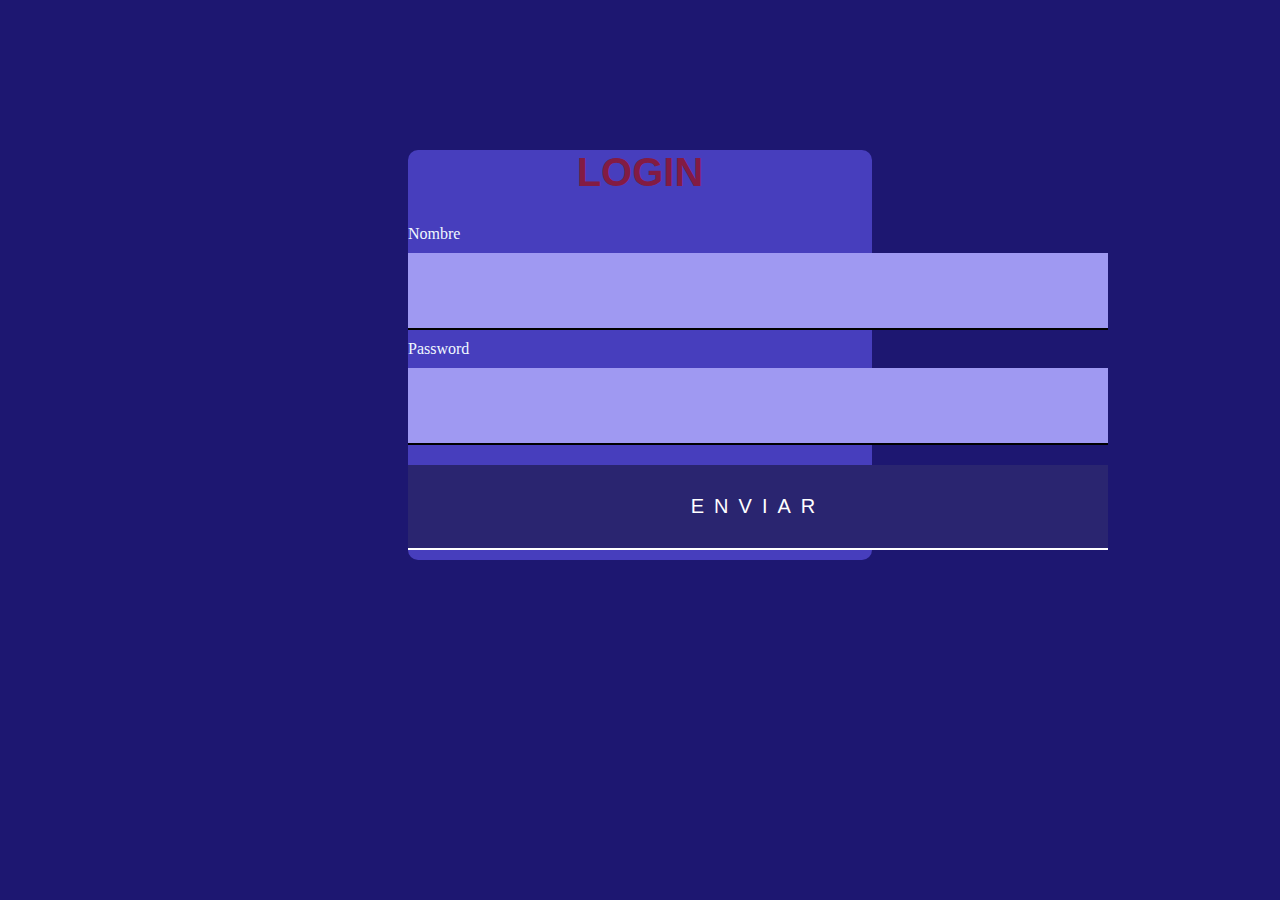
<file: HTML PIPE/Inicio de seccion/index.html>
<!DOCTYPE html>
<html lang="en">


<head>
    <meta charset="UTF-8">
    <meta http-equiv="X-UA-Compatible" content="IE=edge">
    <meta name="viewport" content="width=device-width, initial-scale=1.0">
    <link href="estylo.css" rel="stylesheet">
    <title>Ingreso al perfil</title>

</head>
<body>
    <div class="contenedor"> 
            <h2>LOGIN</h2>
        <form> 
            <div>

            <label for="nombre">Nombre</label> <br>
            <input type="text" id="nombre" name="nombre" required="true"> 
            
            </div>
             
            <div>
            <label for="password">Password</label>               <br>                                                  
            <input type="password" id="password" name="password" required="true">

            </div>  
            
            <div>
                <input type="submit" name="enviar" id="enviar" value="ENVIAR"> 


            </div>                


        </form>
        




    </div>


</html>
</file>
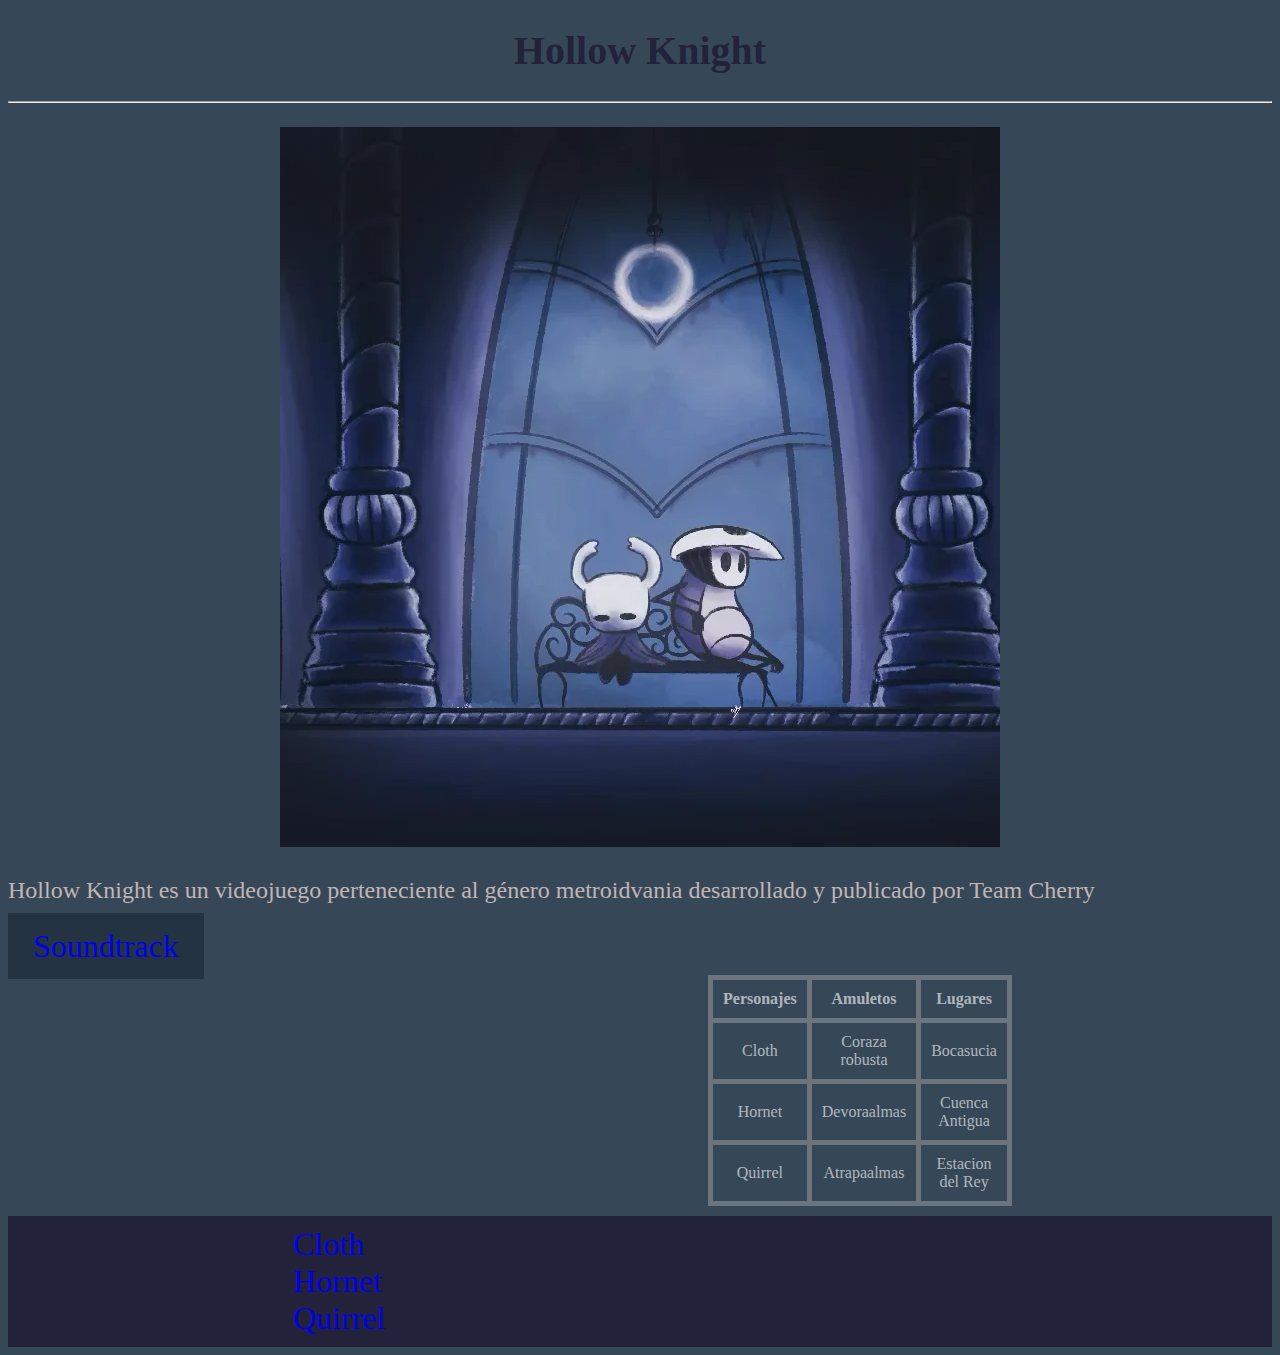
<file: HTML PIPE/Leccion 2/Inicio.html>
<!DOCTYPE html>
<html lang="en">
<head>
    <meta charset="UTF-8">
    <meta http-equiv="X-UA-Compatible" content="IE=edge">
    <meta name="viewport" content="width=device-width, initial-scale=1.0">
    <title> Hollow Knight</title>
    <link href="Css/Styles de la PAG.css" rel="Stylesheet">

    
</head>

<body>
    
    <h1 style="font-family: cursive;">Hollow Knight</h1>
    <hr>
    <p class="centrado"> <img alt="Logotipo Hollow Knight" src="nCehwGB3dkVXYYO1VcKfsOwX_GbTRj1X_oclhV_r7TA.JPG" title="Hollo Knight"> </p>
    <p> Hollow Knight es un videojuego perteneciente al género metroidvania desarrollado y publicado por Team Cherry</p>
    <a style="background-color: rgba(4, 18, 31, 0.384);;" href="https://www.youtube.com/watch?v=IWZktANV-D8">Soundtrack</a>

    <table>
        <th>Personajes</th>
        <th>Amuletos</th>
        <th>Lugares</th>
        
        <tr>
            <td>Cloth</td>
            <td>Coraza robusta</td>
            <td>Bocasucia</td>
        </tr>

        <tr>
            <td>Hornet</td>
            <td>Devoraalmas</td>
            <td>Cuenca Antigua</td>
        </tr>

        <tr>
            <td>Quirrel</td>
            <td>Atrapaalmas</td>
            <td>Estacion del Rey</td>
        </tr>

    </table>
    <ul>

        <li> <a href="https://hollowknight.fandom.com/es/wiki/Cloth?so=search" > Cloth  </a> </li>  
        <li> <a href="https://hollowknight.fandom.com/es/wiki/Hornet"> Hornet </a> </li>
        <li> <a href="https://hollowknight.fandom.com/es/wiki/Quirrel"> Quirrel </a></li>
    
    </ul>
    
</body>




</html>
</file>
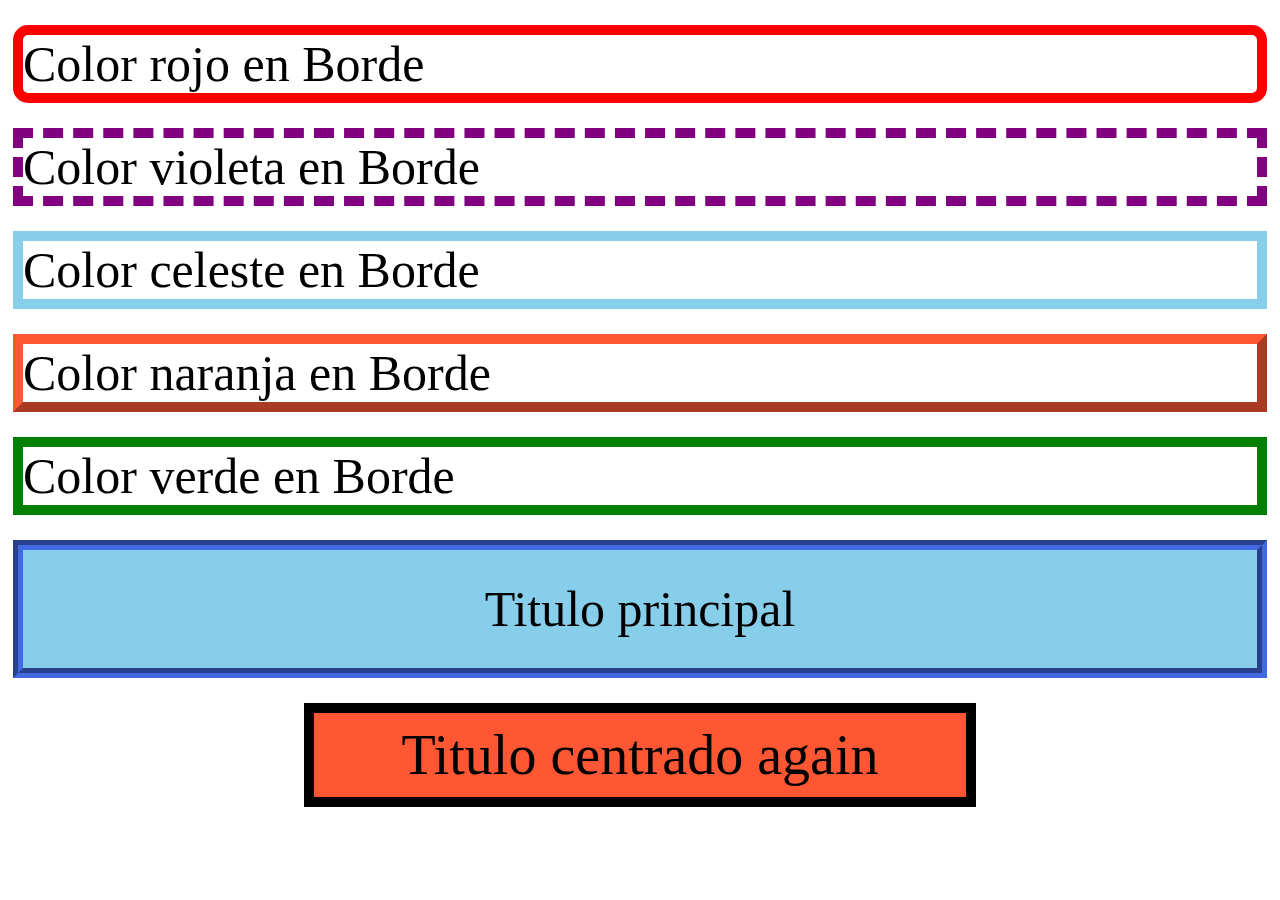
<file: HTML PIPE/Leccion 4 Menu de Links/Menu de prueba.html>
<!DOCTYPE html>
    <html lang="en">
    <head>

        <meta charset="UTF-8">
        <meta http-equiv="X-UA-Compatible" content="IE=edge">
        <meta name="viewport" content="width=device-width, initial-scale=1.0">
        <title>Prueba de Menu HTML</title>
        <link href="MenuStyles.css" rel="stylesheet">

    </head>

    <body>
                <aside>
                    <p class="rojo">Color rojo en Borde</p>
                    <p class="violeta">Color violeta en Borde</p>
                    <p class="celeste">Color celeste en Borde</p>
                    <p class="naranja">Color naranja en Borde</p>
                    <p class="verde">Color verde en Borde</p>
                    <p class="padding">Titulo principal </p>
                    
                </aside>
                
                <p class="intento">Titulo centrado again</p>

        
    </body>

    </html>
</file>
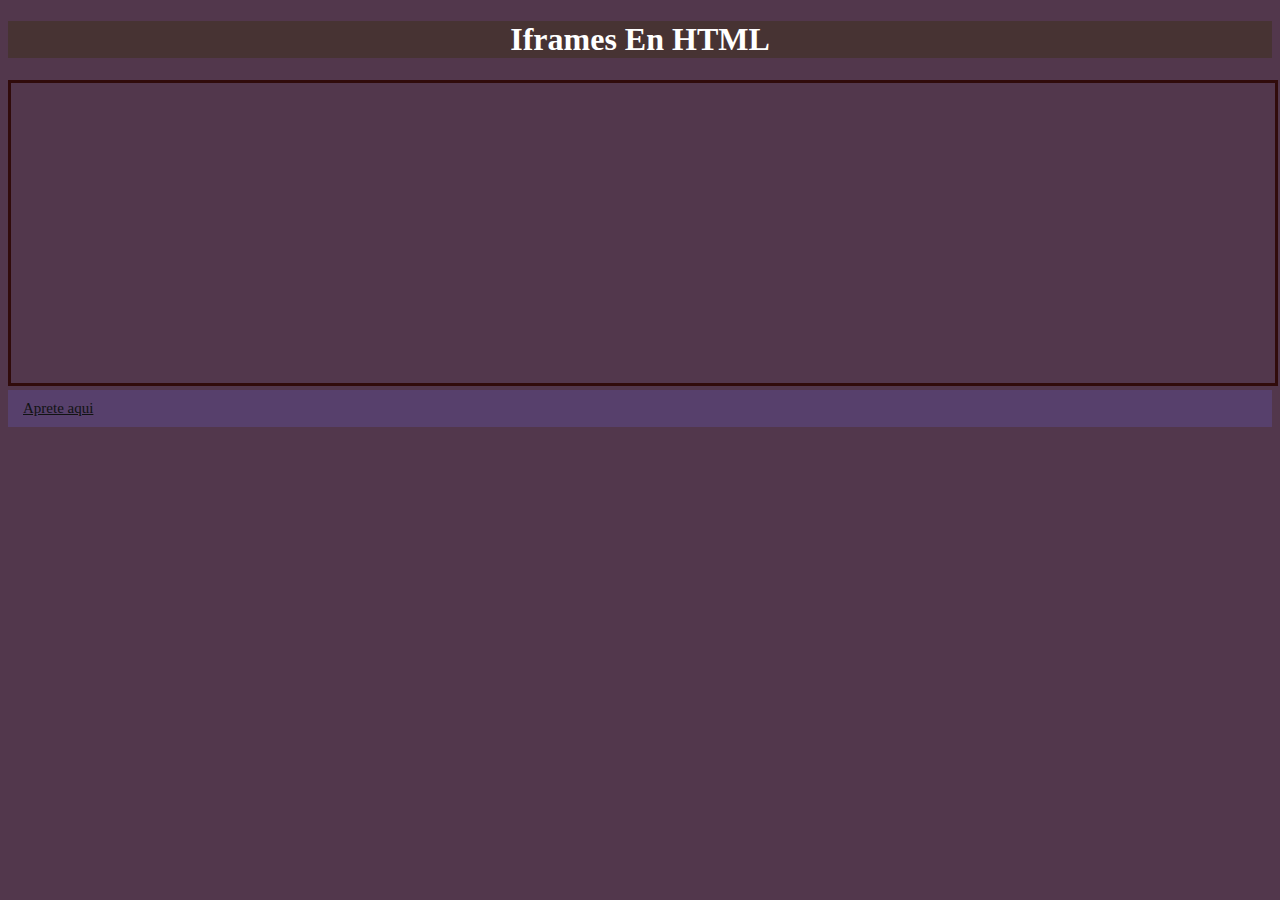
<file: HTML PIPE/Leccion Iframes/iframes.html>
<!DOCTYPE html>
<html lang="en">
<head>
    <meta charset="UTF-8">
    <meta http-equiv="X-UA-Compatible" content="IE=edge">
    <meta name="viewport" content="width=device-width, initial-scale=1.0">
    <title>Document</title>
    <link href="styleiframe.css" rel="stylesheet">
</head>

<body>

<h1>Iframes En HTML</h1>
<iframe class="Iframe" src="https://www.leagueofgraphs.com/es/" name="link">  </iframe>
<a href="http://127.0.0.1:5500/Leccion%205%20Inline%20y%20Block/Elementos.html" target="link" class="Aprete"> Aprete aqui</a>


    
</body>



</html>
</file>
<file: HTML PIPE/Inicio de seccion/estylo.css>
html{
    height: 100px;
    background-color:#1D1771;
}
.contenedor{
    background-color: #473EBD;
    margin: 150px 400px;
    border-radius: 10px;
    
}
.contenedor input{
    border: none;
    width: 700px;
    background-color: #9F99F2;
    padding: 30px 0px;
    margin: 10px 0px;
    border-bottom: 2px solid;
}
.contenedor label{
    color: aliceblue;
    
}
.contenedor h2{
    color: rgb(131, 27, 67);
    margin: 0px 0px 30px;
    font-family: Arial, Helvetica, sans-serif;
    font-size: 40px;
    padding: 0px;
    text-align: center;
}
.contenedor input[type="submit"]{
    color: rgb(36, 16, 16);
    background-color: #2A2570;
    color: white;
    letter-spacing: 10px;
    font-size: 20px;
    cursor: pointer;
}
</file>
<file: HTML PIPE/Leccion 2/Css/Styles de la PAG.css>
h1{
            font-size: 250%;
            text-align: center;
            color:#22223b
        }
        p{
            font-size: 150%;
            color:rgb(194, 181, 181);
            font-family: cursive;
        }
        p.centrado {
            text-align: center;
            
          }
        body{
            background-color: rgb(54, 72, 87);
            
        }
        /* Propiedades de un link sin tocar*/
       a:link{
            margin-top: 10px;
            font-size: 200%;
            text-decoration: none;
            padding: 15px 25px;
       }
       /* Propiedades de un link ya visitado*/
       a:visited{
            color: #995e6a;
            text-decoration: none;
       }
       /*Propiedades de un link cuando estamos encima*/
        a:hover{
            color: #b9abab;
        }
        /* Cuando mantemos apretado el click de un link*/
        a:active{
            color: #881f34;
        }

        
        table,th,td{
            color: rgba(255, 255, 255, 0.616);
            font-family: cursive;
            text-align: center;
            padding: 10px;
            border-collapse: collapse;
            border: 5px solid #6c757d;
            
        }
        table{
            margin: 10px 700px;
        }

        ul{
            font-family: cursive; 
            background-color: #22223b;
            list-style-type: none;
            overflow: hidden;
            display: block;
            padding: 10px; margin: 0%;
        }
        li{
            overflow: hidden;
            float: left;
    
        }

        li a {
            margin: 250px;
        }
</file>
<file: HTML PIPE/Leccion 4 Menu de Links/MenuStyles.css>
.rojo{

    /* #FF0000;*/
    border: 10px  #FF0000 solid;
    font-size: 50px;
    border-radius: 15px  ;
    margin: 25px 5px;
    
}
.violeta{
    border:10px solid #800080;
    font-size: 50px;
    border-style: dashed;
    margin: 25px 5px;
    
}
.naranja{
    border:10px solid #FF5733;
    font-size: 50px;
    border-style: outset;
    margin: 25px 5px;
}
.verde{
    border:10px solid #008000;
    font-size: 50px;
    margin: 25px 5px;
}
.celeste{
    border:10px solid #87CEEB;
    font-size: 50px;
    margin: 25px 5px;
}
.padding{
    font-size: 50px;
    padding: 30px;
    background-color: #87CEEB;
    text-align: center;
    border: 10px groove #4169E1;
    margin: 25px 5px;
    
    
  
}
.intento{
    font-size:350%;
    padding: 10px;
    background-color: #FF5733;
    border: 10px solid;
    max-width: 50%;
    margin: auto;
    text-align: center;
    
}
</file>
<file: HTML PIPE/Leccion Iframes/styleiframe.css>
body{
    background-color: #52374c  ;
}


h1{
    text-align: center;
    background-color: rgb(71, 51, 51) ;
    color: white;
    font-family: cursive;
}
.Iframe{
    width: 100%;
    height: 300px;
    border: 3px solid rgb(48, 11, 11);
}
.Aprete{
    padding: 10px 15px;
    color: rgb(17, 19, 19);
    text-align: left;
    display: block;
    font-size: 15px;
    background-color: rgba(92, 72, 139, 0.521);
}
</file>
